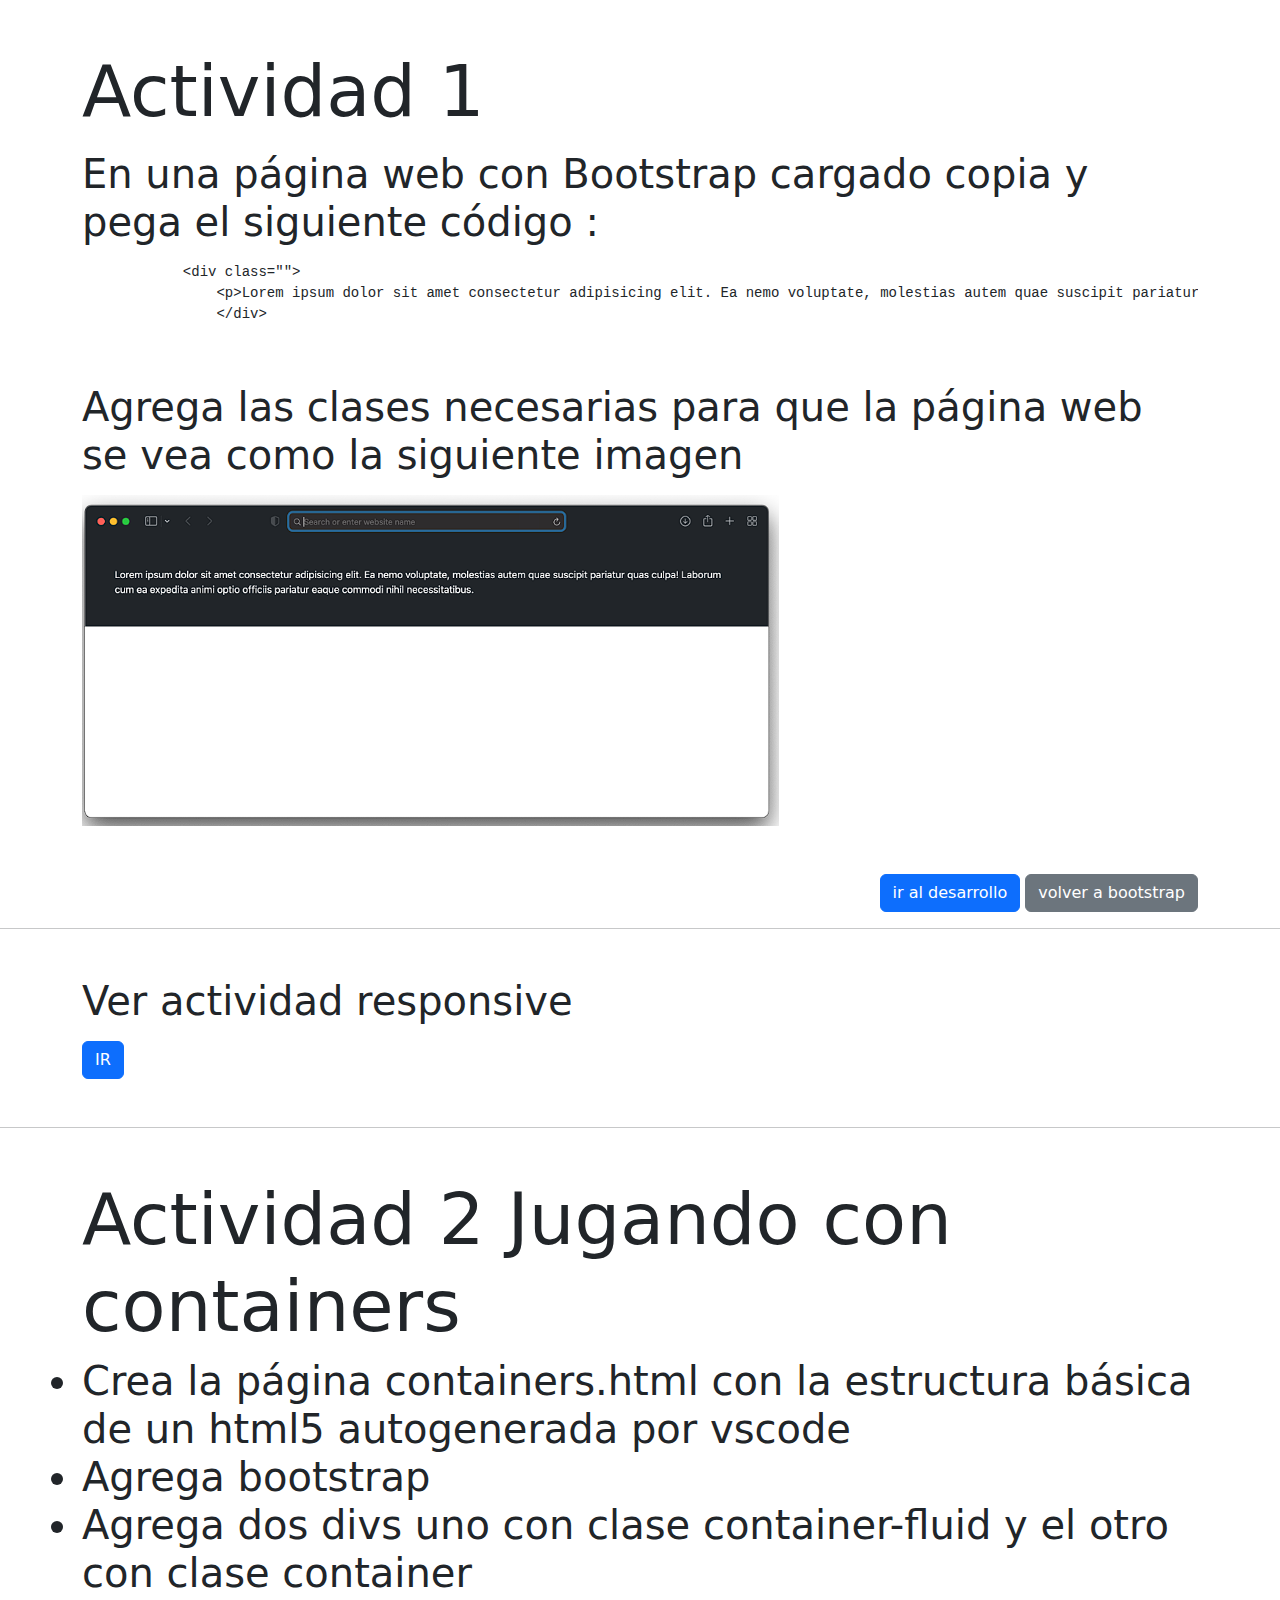
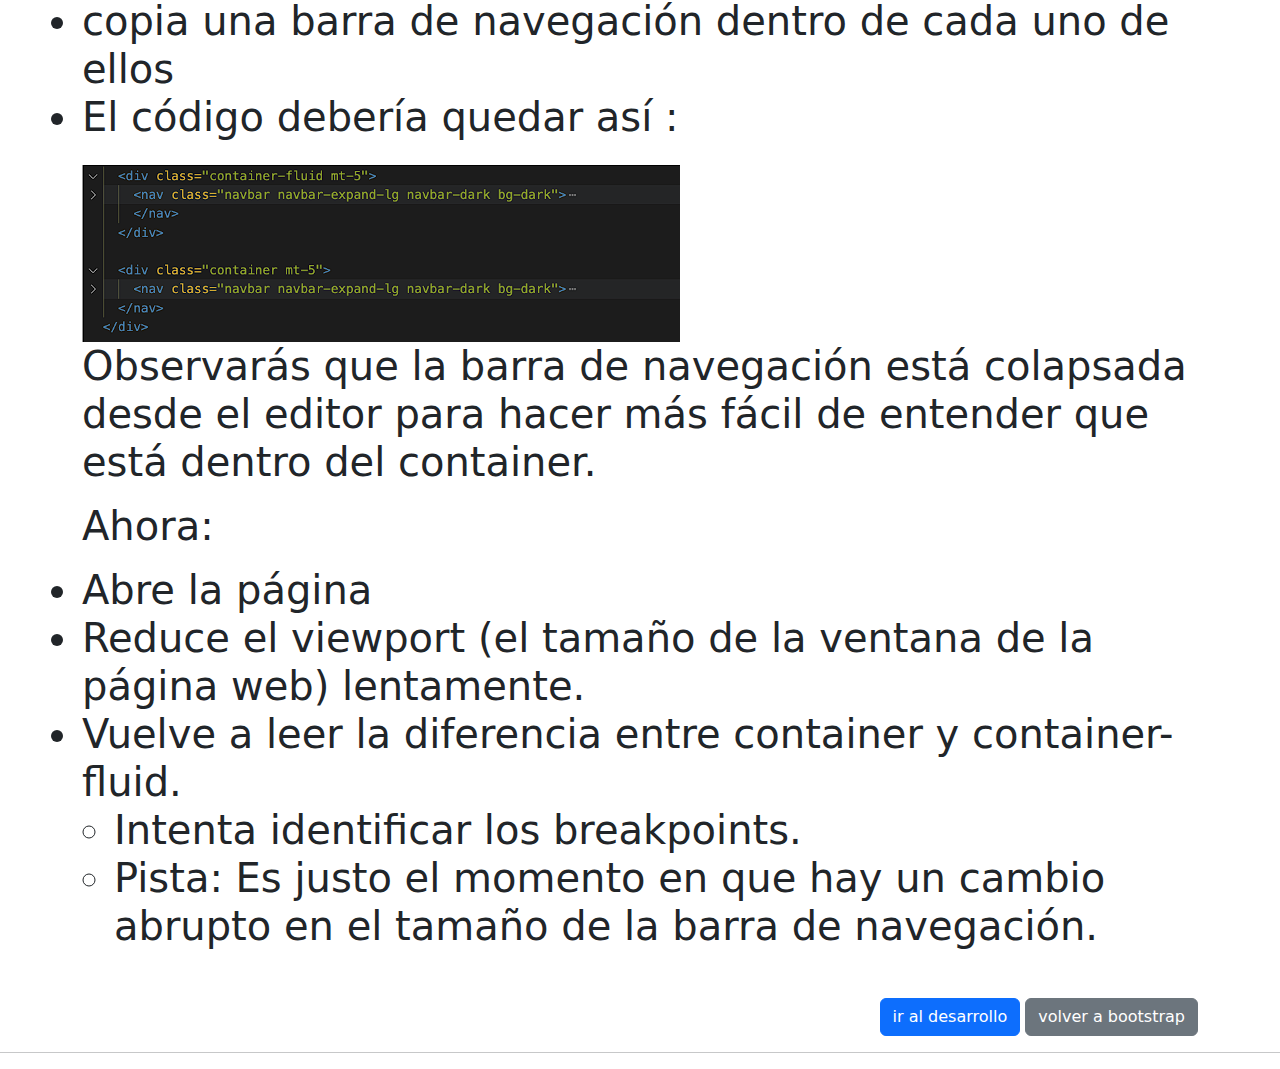
<file: BootstrapLessons/actividadades.html>
<!DOCTYPE html>
<html lang="en">
<head>
    <meta charset="UTF-8">
    <meta name="viewport" content="width=device-width, initial-scale=1.0">
    <title>Document</title>
    <link rel="stylesheet" href="https://cdn.jsdelivr.net/npm/bootstrap@5.3.7/dist/css/bootstrap.min.css">
</head>
<body>
    <div class="container mb-5 mt-5">
        <p class="display-2">Actividad 1</p>
        <p class="display-6">En una página web con Bootstrap cargado copia y pega el siguiente código :</p>    
        <pre>
            <code>&lt;div class=""&gt;
                &lt;p&gt;Lorem ipsum dolor sit amet consectetur adipisicing elit. Ea nemo voluptate, molestias autem quae suscipit pariatur quas culpa! Laborum cum ea expedita animi optio officiis pariatur eaque commodi nihil necessitatibus.&lt;/p&gt;
                &lt;/div&gt;
            </code>
        </pre>


        <p class="display-6">Agrega las clases necesarias para que la página web se vea como la siguiente imagen</p>
        <img src="/IMG/img-actividad1.png" class="img-fluid" alt="">   
        
        </p>
    </div>
    <div class="container text-end">
        <a href="/BootstrapLessons/desarrolloActividad1.html" class="btn btn-primary">ir al desarrollo</a>
        <a href="/BootstrapLessons/aprendiendoBootstrap.html" class="btn btn-secondary">volver a bootstrap</a>
    </div>
    <hr>
        <div class="container mb-5 mt-5">
            <p class="display-6"> Ver actividad responsive</p>
            <a href="/BootstrapLessons/responsive.html" class="btn btn-primary">IR</a>
        </div>
    <hr>
        <div class="container mb-5 mt-5">
        <p class="display-2 mb-2">Actividad 2 Jugando con containers</p>
        <ul class="list-group display-6 mb-4">

            <li>Crea la página containers.html con la estructura básica de un html5 autogenerada por vscode</li>    
            <li>Agrega bootstrap</li>
            <li>Agrega dos divs uno con clase container-fluid y el otro con clase container</li>
            <li>copia una barra de navegación dentro de cada uno de ellos</li>
            <li>El código debería quedar así : </li>
        </ul>
            <img src="/IMG/img-actividad2.png" alt="">
        <p class="display-6">Observarás que la barra de navegación está colapsada desde el editor para hacer más fácil de entender que está dentro del container. </p>
        <p class="display-6">Ahora: </p>
        <ul class="list-group display-6">
            <li>Abre la página</li>
            <li>Reduce el viewport (el tamaño de la ventana de la página web) lentamente.</li>
            <li>Vuelve a leer la diferencia entre container y container-fluid.</li>
            <ul>
                <li>Intenta identificar los breakpoints.</li>
                <li>Pista: Es justo el momento en que hay un cambio abrupto en el tamaño de la barra de navegación.</li>
            </ul>
        </ul>
    </div>
    <div class="container text-end">
        <a href="/BootstrapLessons/containers.html" class="btn btn-primary">ir al desarrollo</a>
        <a href="/BootstrapLessons/aprendiendoBootstrap.html" class="btn btn-secondary">volver a bootstrap</a>
    </div>
    <hr>
</body>
</html>
</file>
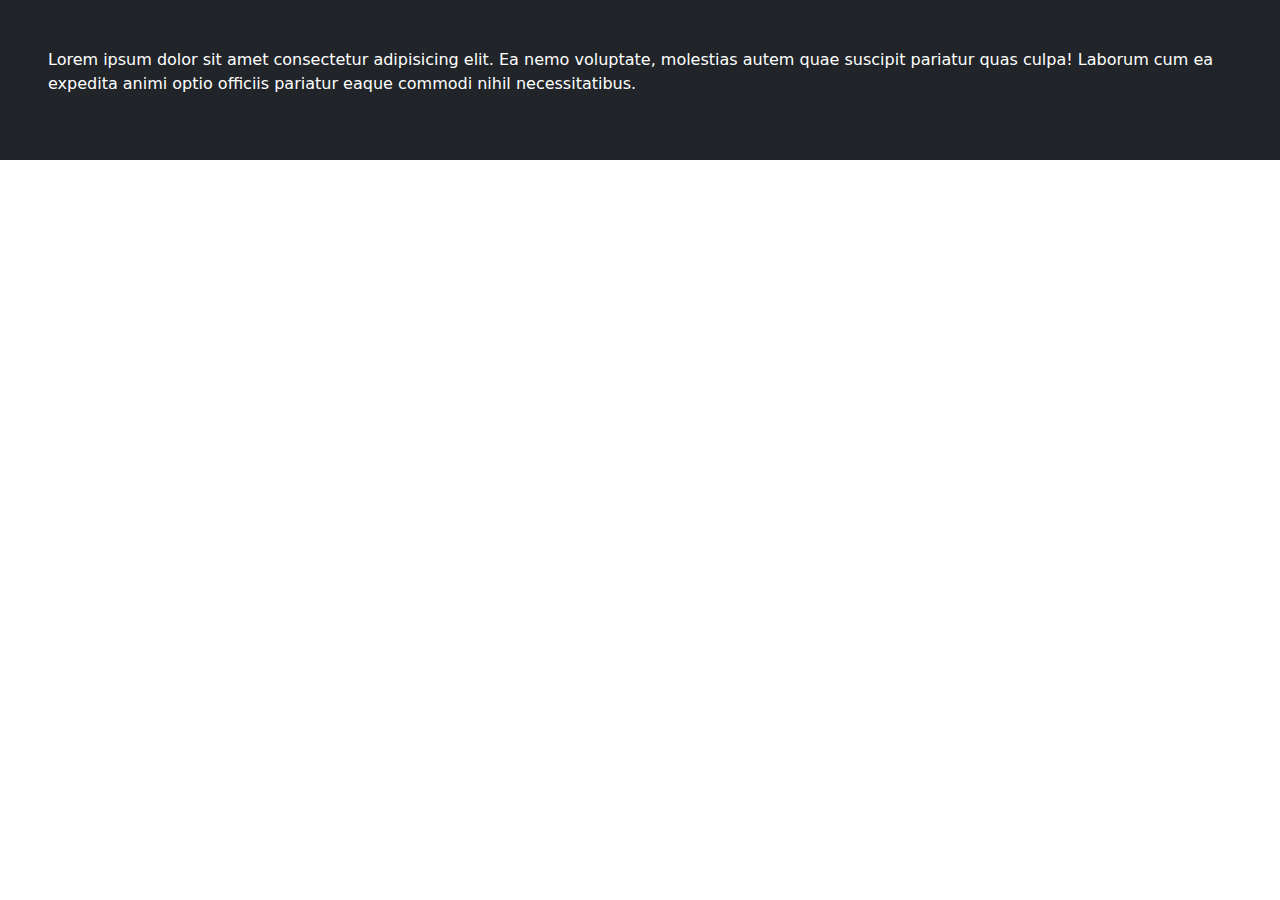
<file: BootstrapLessons/desarrolloActividad1.html>
<!DOCTYPE html>
<html lang="en">
<head>
    <meta charset="UTF-8">
    <meta name="viewport" content="width=device-width, initial-scale=1.0">
    <title>desarrollo Actividad 1</title>
    <link rel="stylesheet" href="https://cdn.jsdelivr.net/npm/bootstrap@5.3.7/dist/css/bootstrap.min.css">
</head>
<body>
    <div class="bg-dark text-white p-5 text-start">
                <p>Lorem ipsum dolor sit amet consectetur adipisicing elit. Ea nemo voluptate, molestias autem quae suscipit pariatur quas culpa! Laborum cum ea expedita animi optio officiis pariatur eaque commodi nihil necessitatibus.</p>
                </div>    
</body>
</html>
</file>
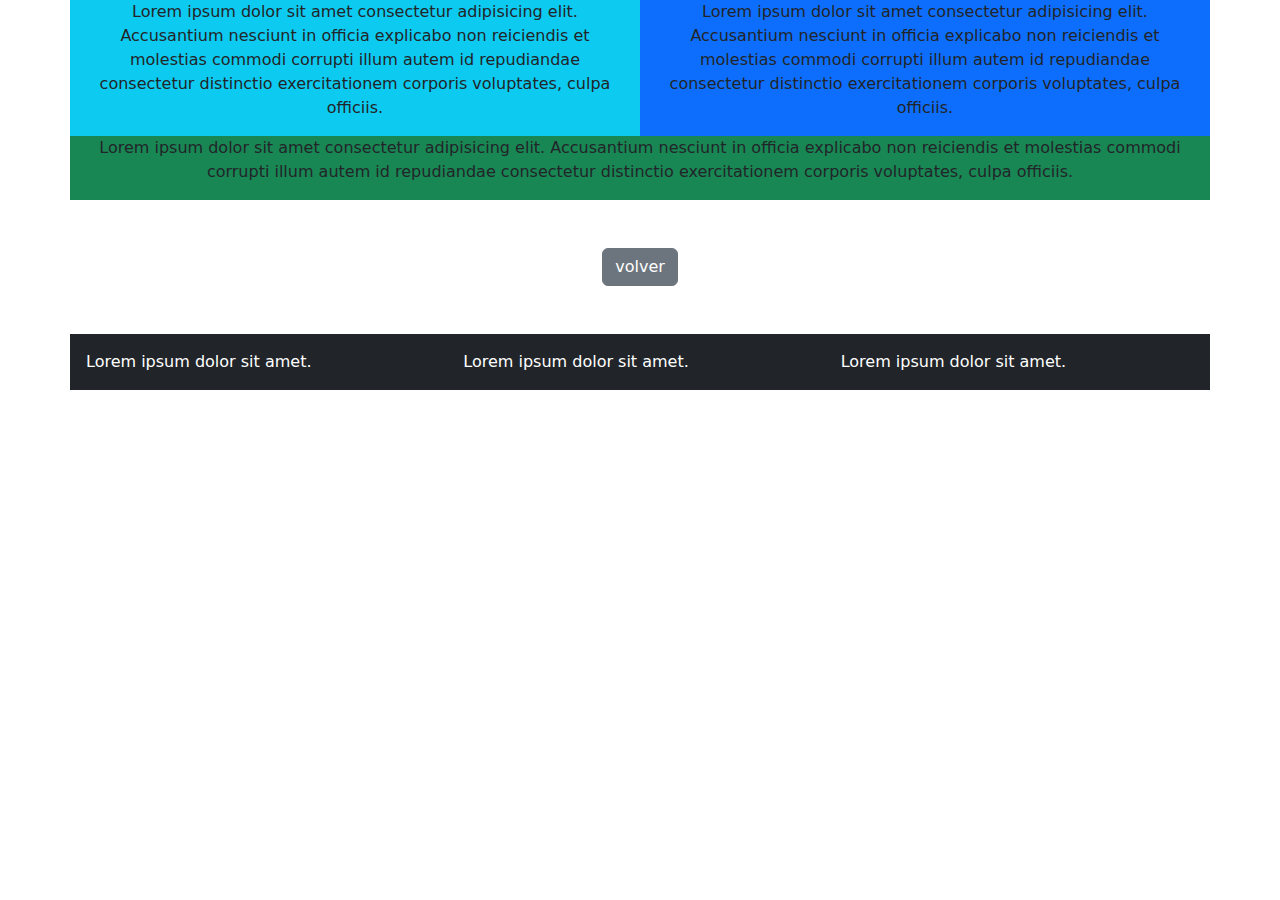
<file: BootstrapLessons/responsive.html>
<!DOCTYPE html>
<html lang="en">
<head>
    <meta charset="UTF-8">
    <meta name="viewport" content="width=device-width, initial-scale=1.0">
    <title>Document</title>
    <link rel="stylesheet" href="https://cdn.jsdelivr.net/npm/bootstrap@5.3.7/dist/css/bootstrap.min.css">
</head>
<body>
    <!-- en este container se ejemplifica el uso de cols y responsividad
    al tener definido el tamaño con lg-X donde x se modifica pensando en las pantallas
    que se usaran, es un ejercicio en video del curso -->
    <div class="container text-center">
        <div class="row">
            <div class="col-lg-6 bg-info">
                <p>
                    Lorem ipsum dolor sit amet consectetur adipisicing elit. Accusantium nesciunt in officia explicabo non reiciendis et molestias commodi corrupti illum autem id repudiandae consectetur distinctio exercitationem corporis voluptates, culpa officiis.
                </p>
            </div>
            <div class="col-lg-6 bg-primary">
                <p>
                    Lorem ipsum dolor sit amet consectetur adipisicing elit. Accusantium nesciunt in officia explicabo non reiciendis et molestias commodi corrupti illum autem id repudiandae consectetur distinctio exercitationem corporis voluptates, culpa officiis.
                </p>
            </div>
            <div class="col-lg-12 bg-success">
                <p>
                    Lorem ipsum dolor sit amet consectetur adipisicing elit. Accusantium nesciunt in officia explicabo non reiciendis et molestias commodi corrupti illum autem id repudiandae consectetur distinctio exercitationem corporis voluptates, culpa officiis.
                </p>
            </div>
        </div>
    </div>
    <div class="container text-center mt-5">
        <a href="/BootstrapLessons/actividadades.html" class="btn btn-secondary">volver</a>
    </div>
    <section>
        
            <div class="container bg-dark mt-5 text-white p-3">
                <div class="row">
                    <div class="col">Lorem ipsum dolor sit amet.</div>
                    <div class="col">Lorem ipsum dolor sit amet.</div>
                    <div class="col">Lorem ipsum dolor sit amet.</div>
                </div>
            </div>
        
    </section>
    
</body>
</html>
</file>
